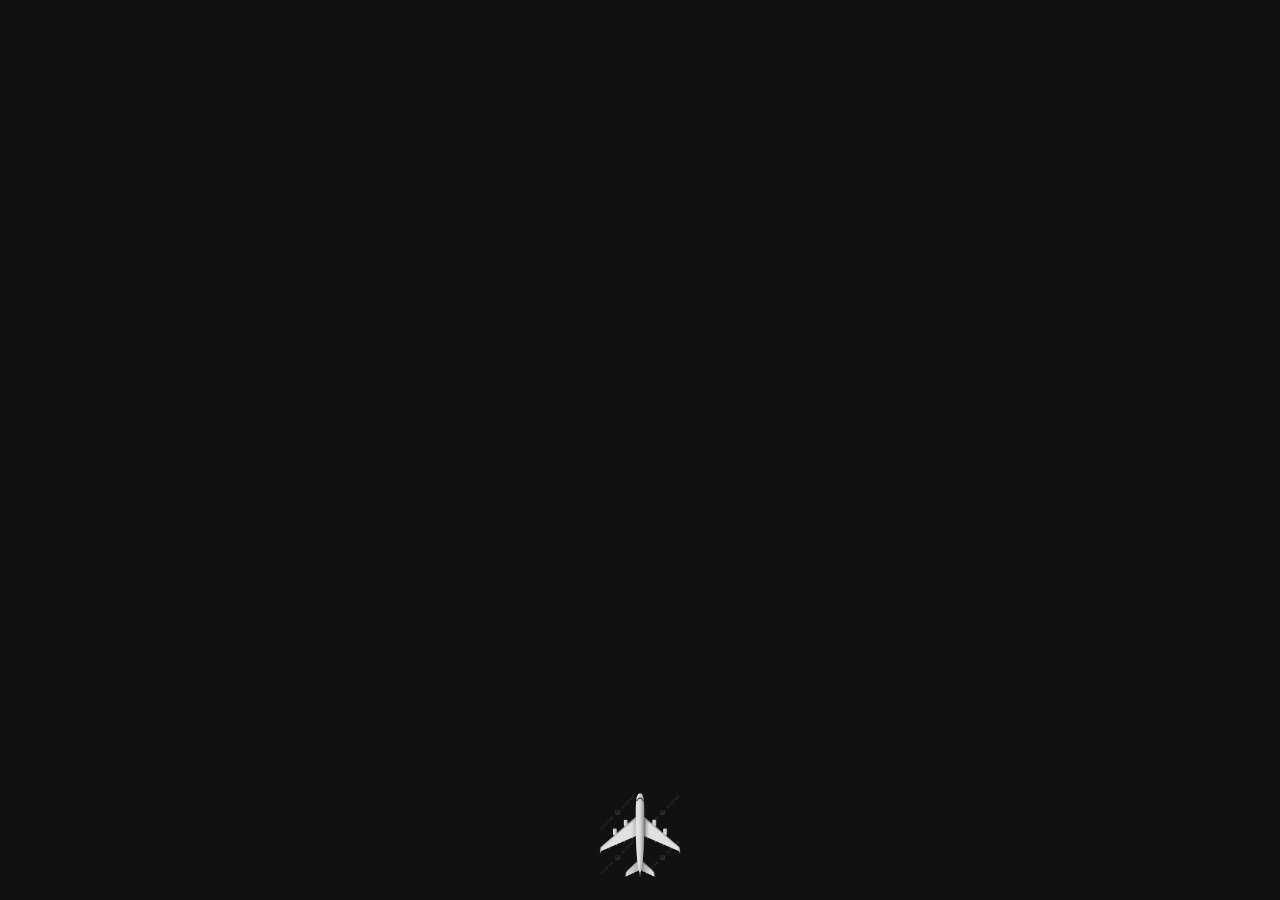
<file: game/index.html>
<!DOCTYPE html>
<html>
<head>
  <meta charset="utf-8">
  <title>Star Flyer Game</title>
  <link rel="stylesheet" href="index.css">
</head>
<body>
<div id="game-area">
  <div id="airplane"></div>
</div>
<script src="index.js"></script>
</body>
</html>
</file>
<file: game/index.css>
body {
    margin: 0;
    padding: 0;
    background-color: #111;
}

#game-area {
    position: relative;
    width: 100%;
    height: 100vh;
    overflow: hidden;
}

#airplane {
    position: absolute;
    left: 50%;
    bottom: 20px;
    transform: translateX(-50%);
    width: 10%;
    height: 10%;
    background-image: url('airplane.png');
    background-repeat: no-repeat;
    background-size: contain;
    background-position: center;
}

.star {
    position: absolute;
    background-color: #fff;
    border-radius: 50%;
}

.small {
    width: 20px;
    height: 20px;
}

.medium {
    width: 30px;
    height: 30px;
}

.large {
    width: 40px;
    height: 40px;
}
</file>
